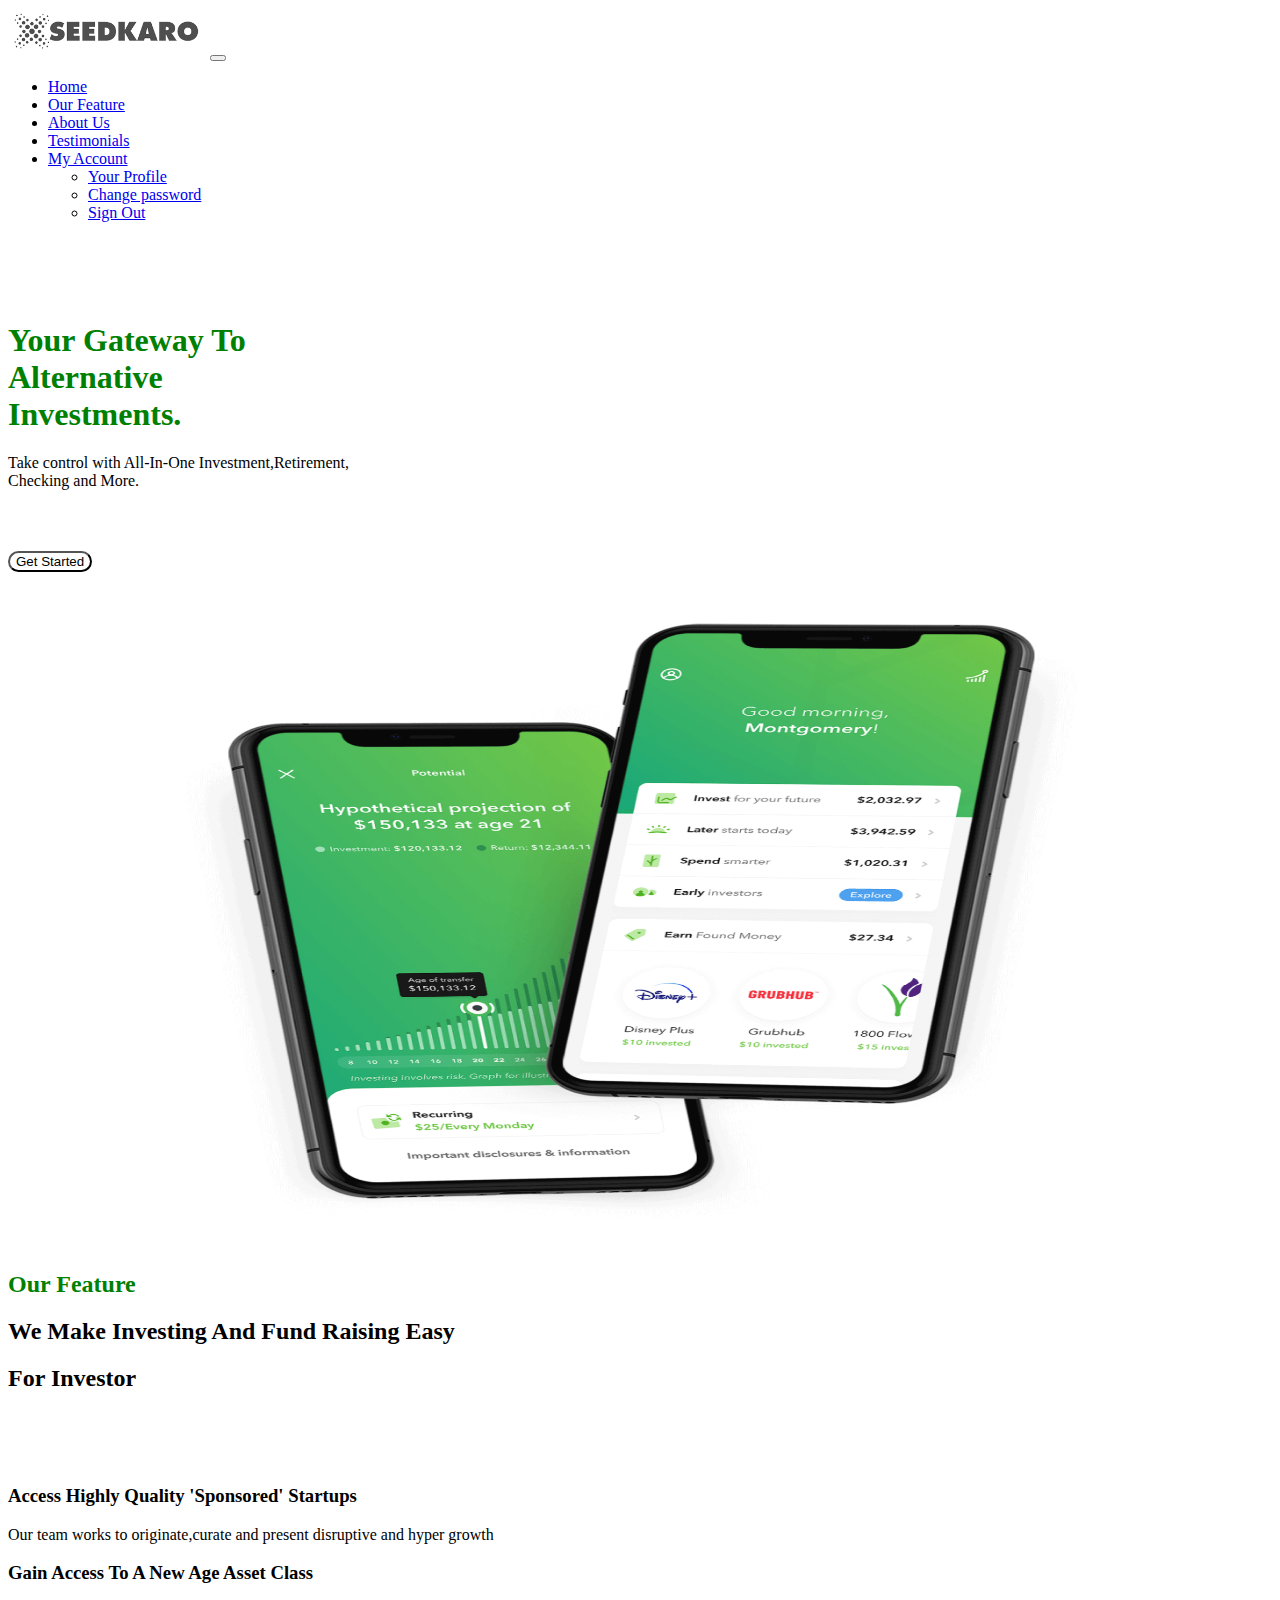
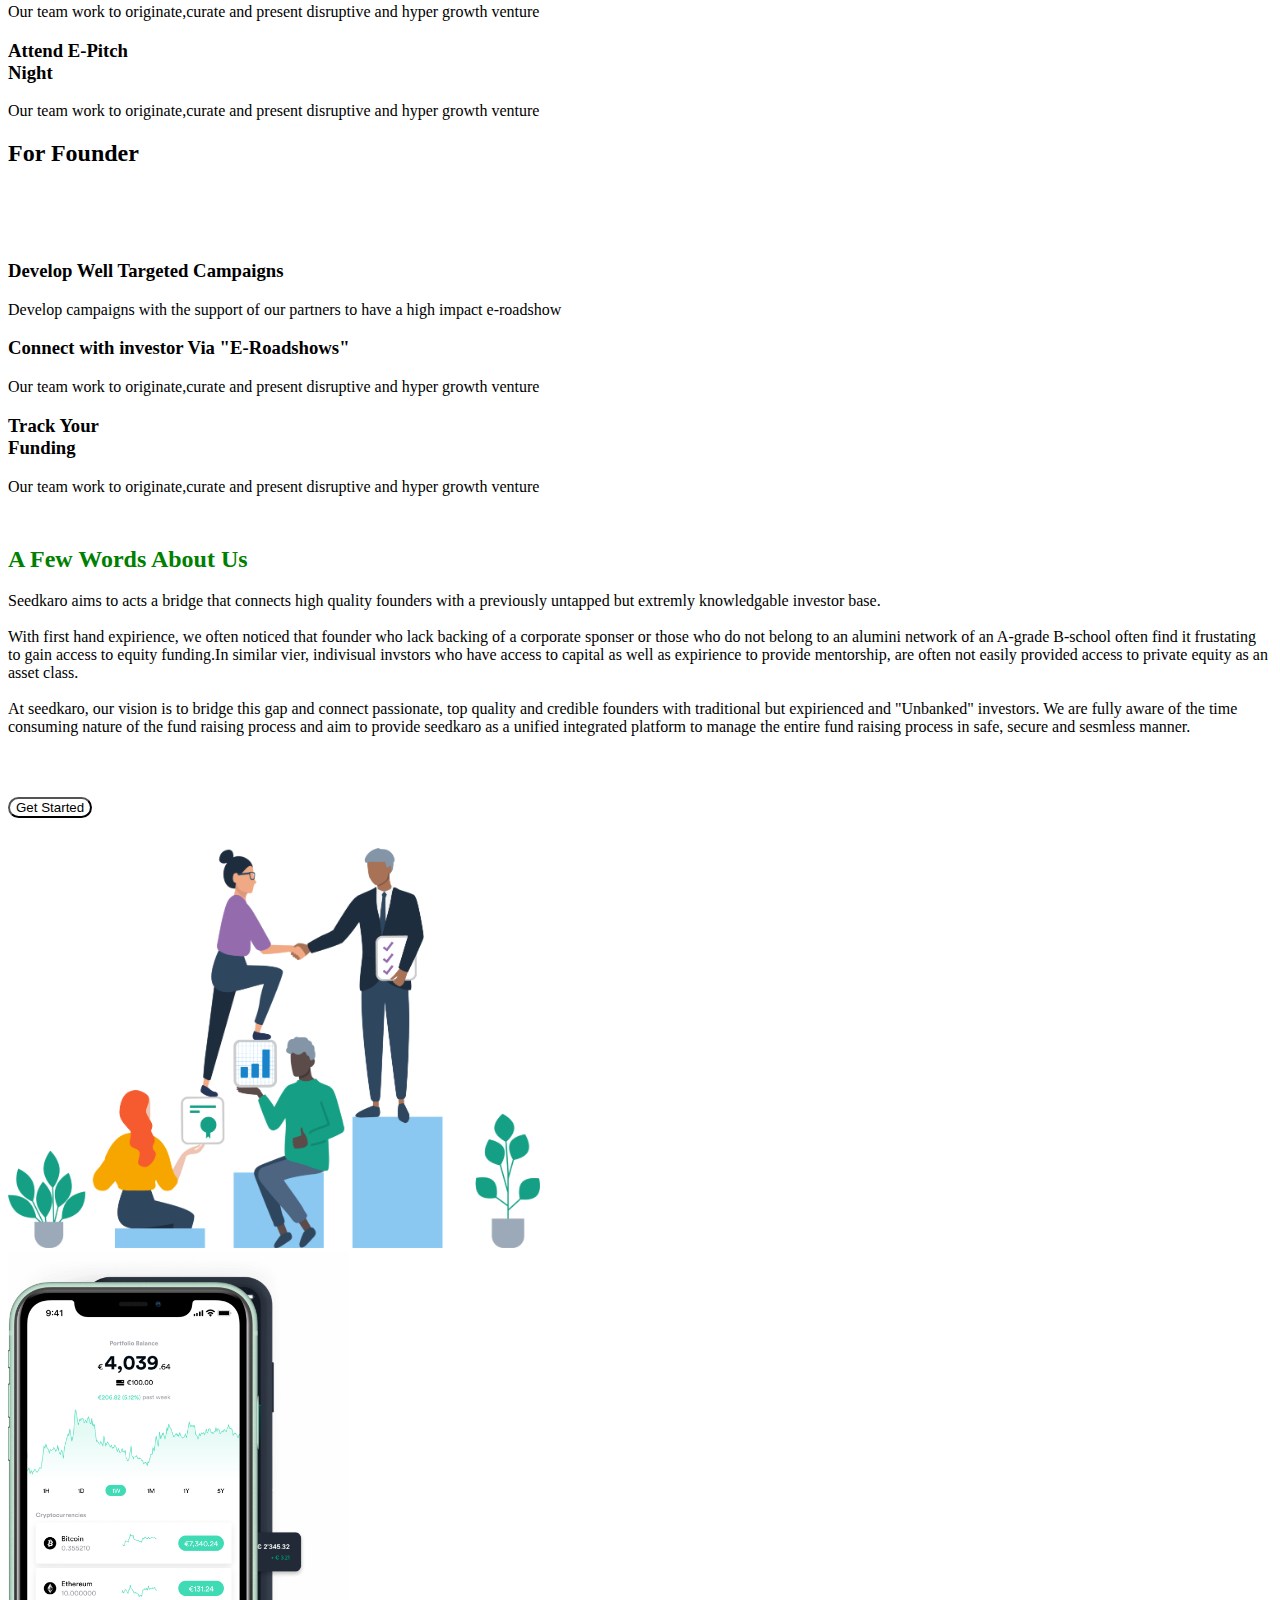
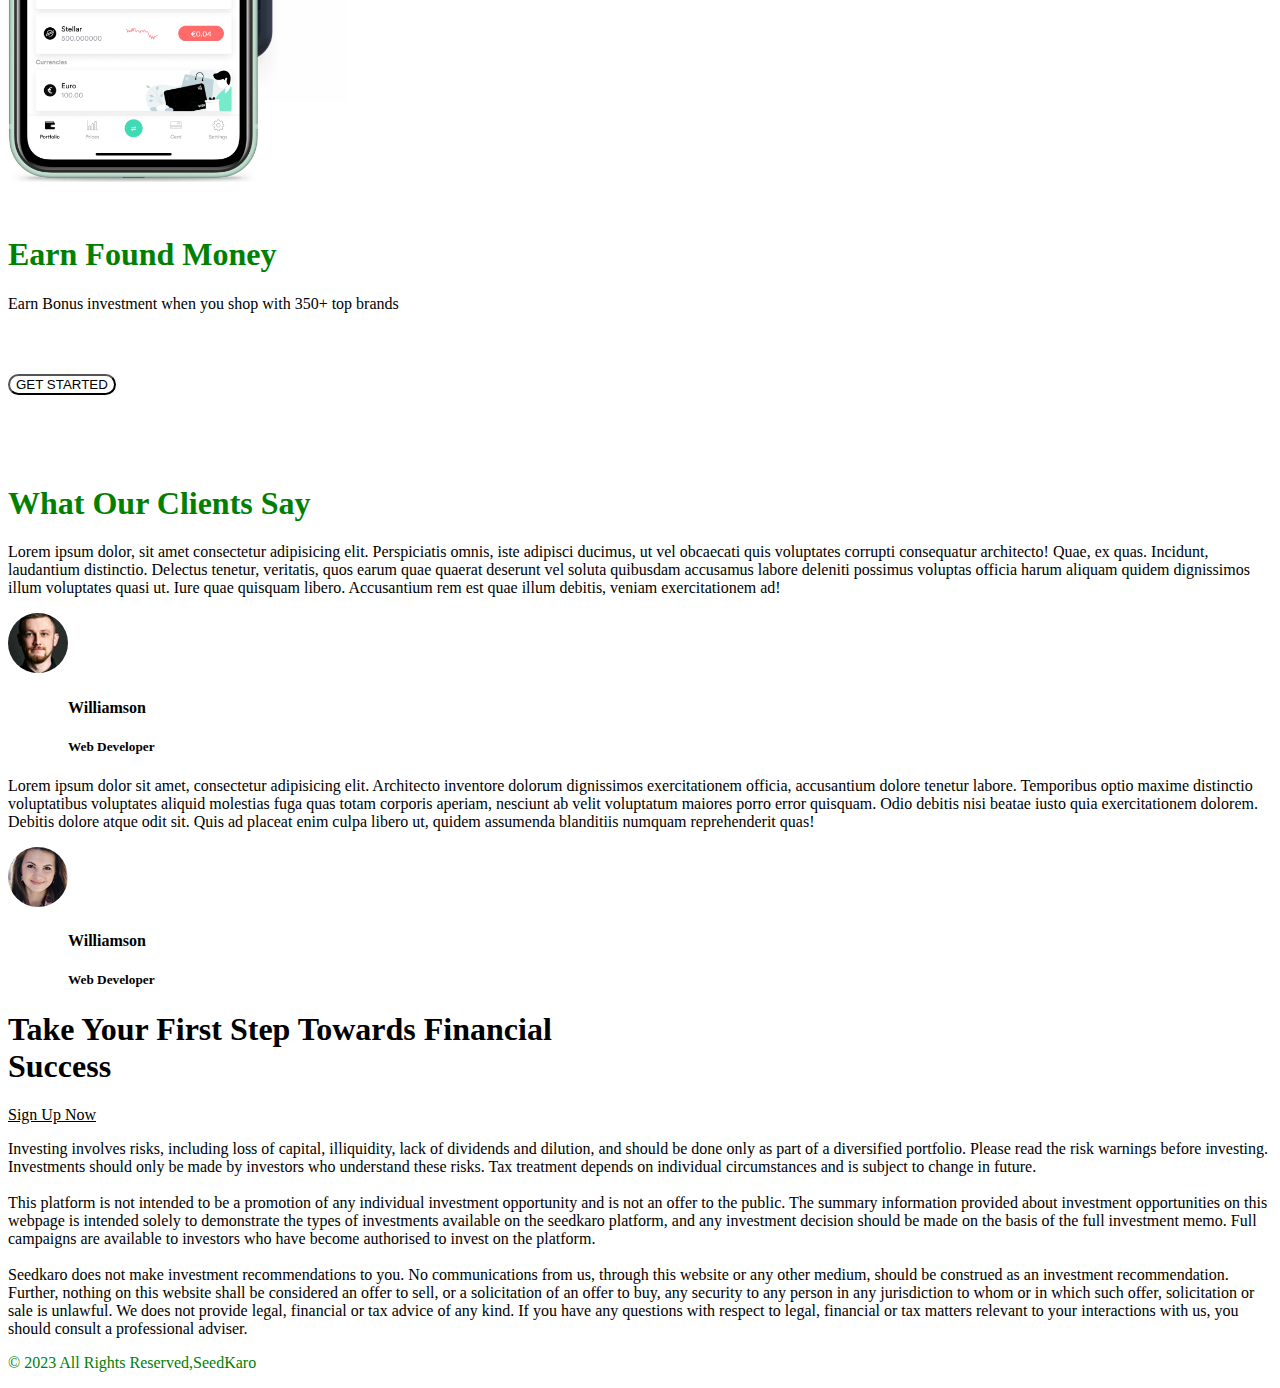
<file: index.html>
<!DOCTYPE html>
<html lang="en">
 <head>
    <meta charset="UTF-8">
    <meta http-equiv="X-UA-Compatible" content="IE=edge">
    <meta name="viewport" content="width=device-width, initial-scale=1.0">
    <title>Seedkaro</title>
    <link href="https://cdn.jsdelivr.net/npm/bootstrap@5.3.0-alpha1/dist/css/bootstrap.min.css" rel="stylesheet"
        integrity="sha384-GLhlTQ8iRABdZLl6O3oVMWSktQOp6b7In1Zl3/Jr59b6EGGoI1aFkw7cmDA6j6gD" crossorigin="anonymous">
    <link rel="stylesheet" href="https://cdnjs.cloudflare.com/ajax/libs/font-awesome/4.7.0/css/font-awesome.min.css">
    <link rel="stylesheet" href="style.css"> 
  </head>
   <body>
   <section id="first">
     <nav class="navbar navbar-expand-lg bg-body-tertiary">
       <div class="container text-center">
        <a class="navbar-brand" href="index.html"><img src="images/logo.png" class="img-logo"></a>
        <button class="navbar-toggler" type="button" data-bs-toggle="collapse" data-bs-target="#navbarSupportedContent" aria-controls="navbarSupportedContent" aria-expanded="false" aria-label="Toggle navigation">
          <span class="navbar-toggler-icon"></span>
        </button>
        <div class="collapse navbar-collapse" id="navbarSupportedContent">
          <ul class="navbar-nav ms-auto mb-2 mb-lg-0">
            <li class="nav-item">
              <a class="nav-link active" aria-current="page" href="#">Home</a>
            </li>
            <li class="nav-item">
              <a class="nav-link" href="#">Our Feature</a>
            </li>
            <li class="nav-item">
              <a class="nav-link" href="#">About Us</a>
            </li>
            <li class="nav-item">
              <a class="nav-link" href="#">Testimonials</a>
            </li>
            <!-- <li class="nav-item">
              <a class="nav-link" href="#">Testimonials</a>
            </li> -->
            <li class="nav-item dropdown">
              <a class="nav-link dropdown-toggle" href="#" role="button" data-bs-toggle="dropdown" aria-expanded="false">
                My Account
              </a>
              <ul class="dropdown-menu">
                <li><a class="dropdown-item" href="profile.html">Your Profile</a></li>
                <li><a class="dropdown-item" href="#">Change password</a></li>
                <li><a class="dropdown-item" href="signout.html">Sign Out</a></li>
              </ul>
            </li>
          </ul>
        </div>
      </div>
    </nav>
  </section>
  <section id="second-banner">
    <div class="container bg-light">
      <div class="row">
        <div class="col-lg-6 textbanner">
          <h1 class="textcolor">Your Gateway To <br>Alternative <br>Investments. <br></h1>
          <p>Take control with All-In-One Investment,Retirement, <br>Checking and More.</p>
          <button type="button" class="btn btn-outline-success">Get Started</button>
        </div>
        <div class="col-lg-6">
          <img src="images/bannerimg.png" class="mobgreen" alt="mobile1.png">
        </div>
      </div>
    </div>
  </section>
  <section id="second">
    <div class="container bg-shadow text-center">
      <h2 class="fcolor">Our Feature</h2>
      <h2 class="ftext">We Make Investing And Fund Raising Easy</h2>
      <div class="row">
        <h2 class="finvestor text-start">For Investor</h2><br><br><br>
        <div class="col-lg-4 border border-light shadow mb-3 ps-3">
          <h3 class="fstart">Access Highly Quality 'Sponsored' Startups</h3>
          <P>Our team works to originate,curate and present disruptive and hyper growth</P>
        </div>
        <div class="col-lg-4 border border-light shadow mb-3 ps-3">
          <h3 class="gstart">Gain Access To A New Age Asset Class</h3>
          <p>Our team work to originate,curate and present disruptive and hyper growth venture</p>  
        </div>
        <div class="col-lg-4 border border-light shadow mb-3 ps-3">
         <h3>Attend E-Pitch <br>Night</h3>
         <p>Our team work to originate,curate and present disruptive and hyper growth venture</p>
       </div>
      </div>
      <div class="row">
        <h2 class="founder text-start">For Founder</h2><br><br><br>
        <div class="col-lg-4 border border-light shadow mb-3 ps-3">
          <h3>Develop Well Targeted Campaigns</h3>
          <p>Develop campaigns with the support of our partners to have a high impact e-roadshow</p>
        </div>
        <div class="col-lg-4 border border-light shadow mb-3 ps-3">
          <h3>Connect with investor Via "E-Roadshows"</h3>
          <p>Our team work to originate,curate and present disruptive and hyper growth venture</p>
        </div>
      <div class="col-lg-4 border border-light shadow mb-3 ps-3">
          <h3>Track Your <br> Funding</h3>
          <p>Our team work to originate,curate and present disruptive and hyper growth venture</p>
        </div>
      </div>
    </div>  
 </section>
 <section id="third">
  <div class="container">
    <div class="row">
      <div class="col-lg-6 bg-light">
        <h2 class="acolor">A Few Words About Us</h2>
        <p>
          Seedkaro aims to acts a bridge that connects high quality founders with a previously untapped but extremly knowledgable investor base. <br><br>
          With first hand expirience, we often noticed that founder who lack backing of a corporate sponser or those who do not belong to an alumini network of an A-grade B-school often find it frustating to gain access to equity funding.In similar vier, indivisual invstors who have access to capital as well as expirience to provide mentorship, are often not easily provided access to private equity as an asset class. <br><br>
          At seedkaro, our vision is to bridge this gap and connect passionate, top quality and credible founders with traditional but expirienced and "Unbanked" investors. We are fully aware of the time consuming nature of the fund raising process and aim to provide seedkaro as a unified integrated platform to manage the entire fund raising process in safe, secure and sesmless manner.
        </p>
        <button type="button" class="btn btn-outline-success">Get Started</button>
      </div>
      <div class="col-lg-6 bg-light">
        <img src="images/aboutus.png" alt="aboutus" class="aboutus1">
      </div>
    </div>
    </div>
 </section>
 <section id="fourth">
  <div class="container">
    <div class="row">
      <div class="col-lg-7 image-container">
        <img src="images/mobile1 (1).png" alt="mobile1" class="mob1">
        <img src="images/mobile2.png" alt="mobile2" class="mob2">
      </div>
      <div class="col-lg-5 text-center etxt">
        <h1 class="ecolor">Earn Found Money</h1>
        <p>Earn Bonus investment when you shop with 350+ top brands</p>
        <button type="button" class="btn btn-success">GET STARTED</button>
    </div>
    </div>
  </div>
 </section>
      <section id="fifth">
  <div class="container">
      <div class="row text-center bg-light">
          <h1 class="wcolor">What Our Clients Say</h1>
          <div class="col-lg-6">
              <div class="border border-light shadow p-3 mb-3">
                  <p>Lorem ipsum dolor, sit amet consectetur adipisicing elit. Perspiciatis omnis, iste adipisci ducimus, ut vel obcaecati quis voluptates corrupti consequatur architecto! Quae, ex quas. Incidunt, laudantium distinctio. Delectus tenetur, veritatis, quos earum quae quaerat deserunt vel soluta quibusdam accusamus labore deleniti possimus voluptas officia harum aliquam quidem dignissimos illum voluptates quasi ut. Iure quae quisquam libero. Accusantium rem est quae illum debitis, veniam exercitationem ad!
                  </p>
              </div>
              <div class="timg text-start">
                <img src="images/testiprofile1.jpg" alt="testimage" class="testimage"/>
              </div>
              <div class="ttext text-start">
                <h4>Williamson</h4>
                <h5>Web Developer</h5>
              </div>
          </div>
          <div class="col-lg-6">
              <div class="border border-light shadow p-3 mb-3">
                  <p>Lorem ipsum dolor sit amet, consectetur adipisicing elit. Architecto inventore dolorum dignissimos exercitationem officia, accusantium dolore tenetur labore. Temporibus optio maxime distinctio voluptatibus voluptates aliquid molestias fuga quas totam corporis aperiam, nesciunt ab velit voluptatum maiores porro error quisquam. Odio debitis nisi beatae iusto quia exercitationem dolorem. Debitis dolore atque odit sit. Quis ad placeat enim culpa libero ut, quidem assumenda blanditiis numquam reprehenderit quas!
                  </p>
              </div>
              <div class="timg2 text-start">
                  <img class="testiimage2" src="images/testiprofile2.jpg" alt="testimagex"/>
              </div>
              <div class="ttext2 text-start">
                  <h4>Williamson</h4>
                  <h5>Web Developer</h5>
              </div>
             </div>
           </div>
          </div>
        </section>
        <section id="sixth">
          <div class="container bg-success">
            <div class="row">
              <div class="col-lg-10">
                <h1 class="text-white tcolor p-3">Take Your First Step Towards Financial <br> Success</h1>
              </div>
              <div class="col-lg-2">
                <a class="btn btn-light" href="signup.html" role="button">Sign Up Now</a>
              </div>
            </div>
          </div>
        </section>
        <section id="seventh">
          <div class="container">
            <div class="row">
              <div class="col-lg-12 p-3">
                <p>
                  Investing involves risks, including loss of capital, illiquidity, lack of dividends and
                  dilution, and should be done only as part of a diversified portfolio. Please read the risk
                  warnings
                  before investing. Investments should only be made by investors who understand these risks. Tax
                  treatment depends on individual circumstances and is subject to change in
                  future.<br><br>
                  This platform is not intended to be a promotion of any individual investment opportunity and is
                  not an offer to the public. The summary information provided about investment
                  opportunities on this webpage is intended solely to demonstrate the types of investments
                  available on the seedkaro platform, and any investment decision should be made on
                  the basis of the full investment memo. Full campaigns are available to investors who have become
                  authorised to invest on the platform.<br><br>
                  Seedkaro does not make investment recommendations to you. No communications from us, through
                  this website or any other medium, should be construed as an investment
                  recommendation. Further, nothing on this website shall be considered an offer to sell, or a
                  solicitation of an offer to buy, any security to any person in any jurisdiction to whom or
                  in which such offer, solicitation or sale is unlawful. We does not provide legal, financial or
                  tax advice of any kind. If you have any questions with respect to legal, financial or tax
                  matters relevant to your interactions with us, you should consult a professional adviser.
              </p>
              </div>
            </div>
          </div>
        </section>
        <section id="footer">
          <div class="container-fluid">
            <div class="row bg-dark text-start p-3">
              <div class="col-lg-6">
                <p class="fend">&copy; 2023 All Rights Reserved,SeedKaro</p>
              </div>
            </div>
          </div>
        </section>
   <script src=" https://cdn.jsdelivr.net/npm/bootstrap@5.3.0-alpha1/dist/js/bootstrap.bundle.min.js"
   integrity="sha384-w76AqPfDkMBDXo30jS1Sgez6pr3x5MlQ1ZAGC+nuZB+EYdgRZgiwxhTBTkF7CXvN" crossorigin="anonymous">
   </script>
  </body>
</html>
</file>
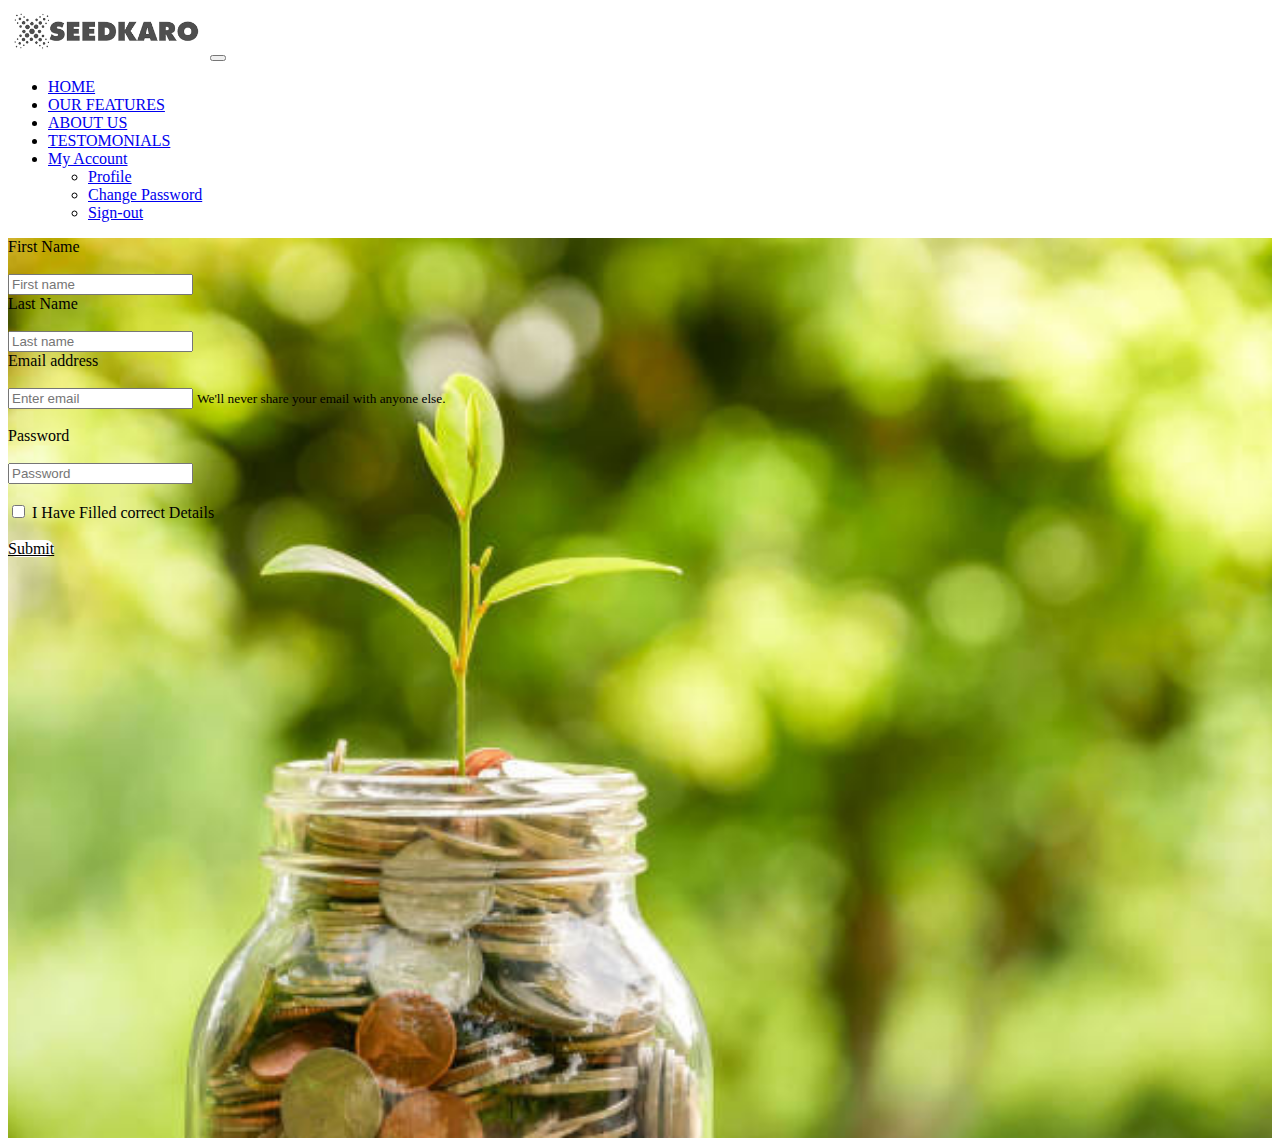
<file: signup.html>
<!DOCTYPE html>
<html lang="en">
<head>
    <meta charset="UTF-8">
    <meta http-equiv="X-UA-Compatible" content="IE=edge">
    <meta name="viewport" content="width=device-width, initial-scale=1.0">
    <title>Signup</title>
    <link href="https://cdn.jsdelivr.net/npm/bootstrap@5.3.0-alpha1/dist/css/bootstrap.min.css" rel="stylesheet"
    integrity="sha384-GLhlTQ8iRABdZLl6O3oVMWSktQOp6b7In1Zl3/Jr59b6EGGoI1aFkw7cmDA6j6gD" crossorigin="anonymous">
    <link rel="stylesheet" href="style.css">
</head>
<body>
    
    <section id="header">
        <nav class="navbar navbar-expand-lg bg-body-tertiary">
            <div class="container text-center">
                <a class="navbar-brand" href="index.html"><img src="images/logo.png" class="img-logo"
                        alt="logo.png"></a>
                <button class="navbar-toggler" type="button" data-bs-toggle="collapse"
                    data-bs-target="#navbarNavDropdown" aria-controls="navbarNavDropdown" aria-expanded="false"
                    aria-label="Toggle navigation">
                    <span class="navbar-toggler-icon"></span>
                </button>
                <div class="collapse navbar-collapse" id="navbarNavDropdown">
                    <ul class="navbar-nav ms-auto mb-2 mb-lg-0">
                        <li class="nav-item">
                            <a class="nav-link active" aria-current="page" href="index.html">HOME</a>
                        </li>
                        <li class="nav-item">
                            <a class="nav-link" href="index.html">OUR FEATURES</a>
                        </li>
                        <li class="nav-item">
                            <a class="nav-link" href="index.html">ABOUT US</a>
                        </li>
                        <li class="nav-item">
                            <a class="nav-link" href="index.html">TESTOMONIALS</a>
                        </li>
                        <li class="nav-item dropdown">
                            <a class="nav-link dropdown-toggle" href="#" role="button" data-bs-toggle="dropdown"
                                aria-expanded="false">
                                My Account
                            </a>
                            <ul class="dropdown-menu">
                                <li><a class="dropdown-item" href="#">Profile</a></li>
                                <li><a class="dropdown-item" href="#">Change Password</a></li>
                                <li><a class="dropdown-item" href="#">Sign-out</a></li>
                            </ul>
                        </li>
                    </ul>
                </div>
            </div>
        </nav>
    </section>
    <section id="banner">
        <div class="container">
            <div class="row">
                <div class="col-lg-12 border border-light shadow">
                    <form>
                        <div class="col">
                            <label for="Name1">First Name</label><br><br>
                            <input type="text" class="form-control" placeholder="First name"><br>
                        </div>
                        <div class="col">
                            <label for="exampleInputEmail1">Last Name</label><br><br>
                            <input type="text" class="form-control" placeholder="Last name"><br>
                        </div>
                        <div class="form-group">
                            <label for="exampleInputEmail1">Email address</label><br><br>
                            <input type="email" class="form-control" id="exampleInputEmail1" aria-describedby="emailHelp"
                                placeholder="Enter email">
                            <small id="emailHelp" class="form-text text-muted">We'll never share your email with
                                anyone
                                else.</small><br><br>
                        </div>
                        <div class="form-group">
                            <label for="exampleInputPassword1">Password</label><br><br>
                            <input type="password" class="form-control" id="exampleInputPassword1"
                                placeholder="Password"><br><br>
                        </div>
                        <div class="form-group form-check">
                            <input type="checkbox" class="form-check-input" id="exampleCheck1">
                            <label class="form-check-label" for="exampleCheck1">I Have Filled correct
                                Details</label><br><br>
                        </div>
                        <a class="btn btn-light" href="thankyou.html" role="button">Submit</a><br><br>
                    </form>
                </div>
            </div>
        </div>
    </section>
    <script src=" https://cdn.jsdelivr.net/npm/bootstrap@5.3.0-alpha1/dist/js/bootstrap.bundle.min.js"
        integrity="sha384-w76AqPfDkMBDXo30jS1Sgez6pr3x5MlQ1ZAGC+nuZB+EYdgRZgiwxhTBTkF7CXvN" crossorigin="anonymous">
        </script>
    
</body>
</html>
</file>
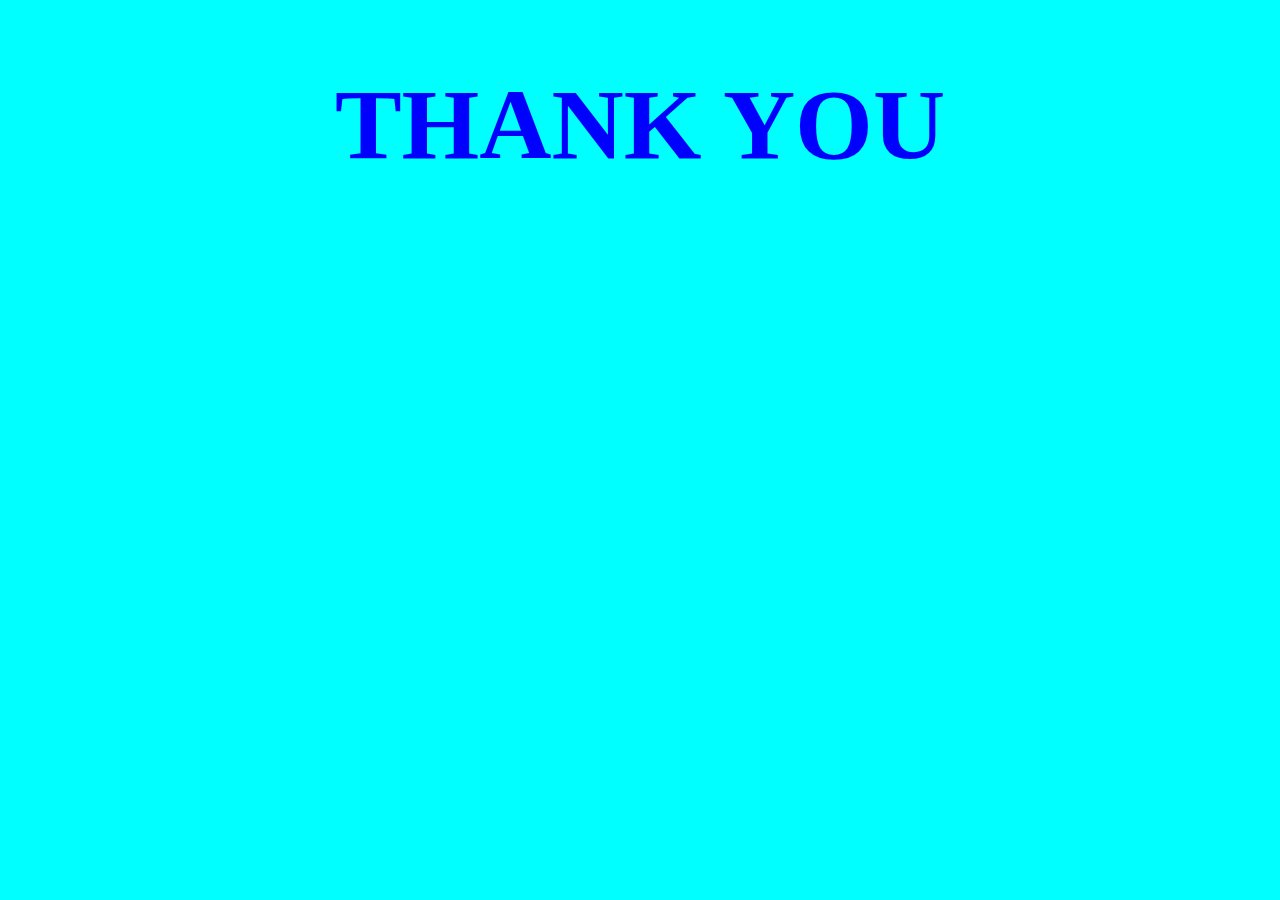
<file: thankyou.html>
<!DOCTYPE html>
<html lang="en">
<head>
    <meta charset="UTF-8">
    <meta http-equiv="X-UA-Compatible" content="IE=edge">
    <meta name="viewport" content="width=device-width, initial-scale=1.0">
    <title>Thank you</title>
    <style>
        body {
            background-color: aqua;
        }

        h1 {
            color: blue;
            text-align: center;
            font-size: 100px;
        }
    </style>
</head>
<body>
    <h1>THANK YOU</h1>
</body>
</html>
</file>
<file: style.css>
.img-logo{
    height: 50px;
}
.textcolor{
    color: green;
}
.btn{
    border-radius: 50px;
    background-color: green;
    color: white;
}
.mobgreen{
    /* height: 320px;
    margin-left: 160px; */
    width: 100%;
    height: 75vh;
}
.textbanner{
    margin-top: 100px;
}
.fcolor{
    color: green;
}
.gstart{
    text-transform: capitalize;
}
.acolor{
    color: green;
    margin-top: 50px;
}
.aboutus1{
    margin-top: 30px;
    height: 400px;
}
.image-container{
    position: relative;
}
.image-container .mob1{
    position: absolute;
    height: 500px;
    margin-top: 30px;
}
.image-container .mob2{
    height: 450px;
    top: 20px;
    left: 30;
    bottom: 30px;
}
.ecolor{
    color: green;
}
.etxt{
    margin-top: 130px;
}
.wcolor{
    color: green;
    margin-top: 90px;
}
.testimage{
    border-radius: 50px;
}
.ttext{
    margin-left: 60px;
}
.testiimage2{
    border-radius: 50px;
}
.ttext2{
    margin-left: 60px;
}
/* .bgcolor{
    background-color: lightgreen;
} */
.tcolor{
    margin-top: 10px;
}
.btn{
    margin-top: 45px;
    background-color: white;
    color: black;
}
.fend{
    color: green;
}
#banner{
    background-image: url(images/banner-new.jpg);
    background-size: cover;
    background-position: center;
    background-repeat: no-repeat;
    width: 100%;
    height: 100vh;
}
.bannermargin{
    
    width: 100%;
}
</file>
